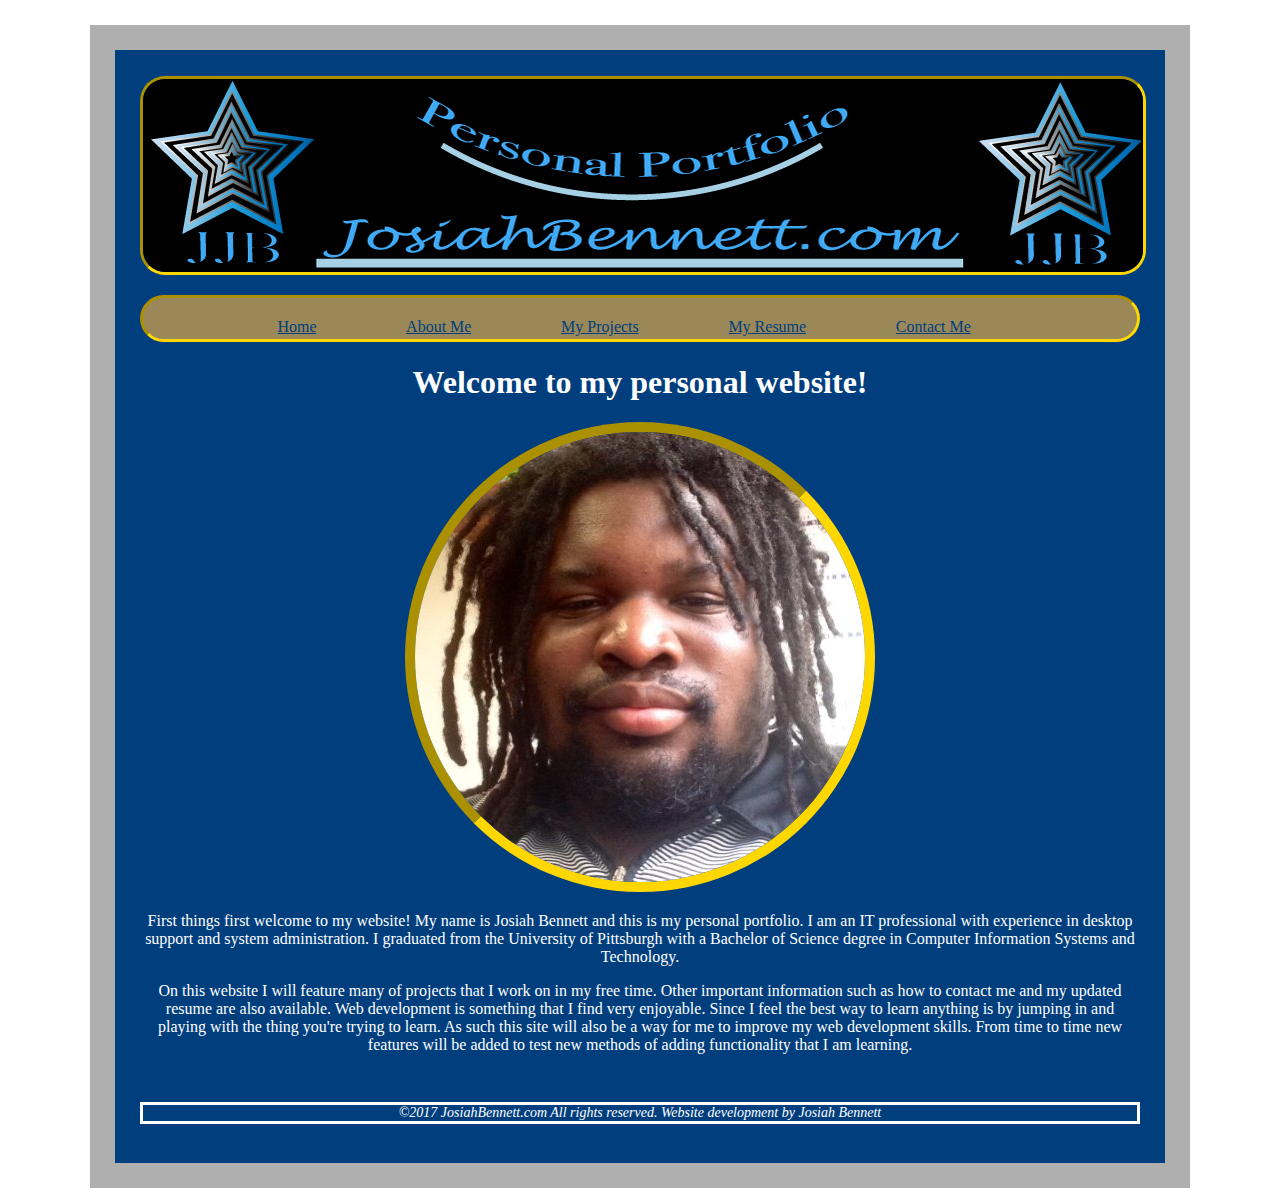
<file: index.html>
<!DOCTYPE HTML>

<html>

    <head>
        <title>My Web Portfolio!</title>
    
        <link href="JosiahBennettReplacementCSS.css" rel = 'stylesheet' type="text/css">
				<script type="text/javascript" src='clock.js'></script>
											
    </head>
    
<center><body onload="clock.js">
	
<div id = "wrapper">
    <header>
    	   <img id ="Banner" alt = 'bannerimage' src="JosiahWebSiteImages/JosiahBennettDotComLogo.jpg"/>
    </header>
	<nav class = "horizontal">
            <ul>
                <li><u><a href="index.html">Home</a></u></li>
                <li><u><a href="about_me.html">About Me</a></u></li>
                <li><u><a href="my_projects.html">My Projects</a></u></li>
                <li><u><a href="my_resume.html">My Resume</a></u></li>
                <li><u><a href="contact_me.html">Contact Me</a></u></li>
            </ul>   
    </nav>
    
    <h1>Welcome to my personal website!</h1>
    <center><img id="mainpagephoto" src="JosiahWebSiteImages/Me.jpg"  alt='JosiahPhoto'/></center>
    
    <p id="introParagraph">First things first welcome to my website! My name is Josiah Bennett and this is my personal portfolio. I 
        am an IT professional with experience in desktop support and system administration.  I graduated from the University of Pittsburgh
        with a Bachelor of Science degree in Computer Information Systems and Technology.
    </p>
    
    <p id = 'siteGoalParagraph'>
        
        On this website I will feature many of projects that I work on in my free time. Other important information such
        as how to contact me and my updated resume are also available.  Web development is something that I find very enjoyable.
        Since I feel the best way to learn anything is by jumping in and playing with the thing you're trying to learn.  As such 
        this site will also be a way for me to improve my web development skills.  From time to time new features will be added to
        test new methods of adding functionality that I am learning.
	</p>  
    
    <br>
    <footer>
	   <p id='footerText'>
		&copy;2017 JosiahBennett.com All rights reserved. Website development by Josiah Bennett	
	</p>
    </footer>
			
</div>
</body></center>


</html>
</file>
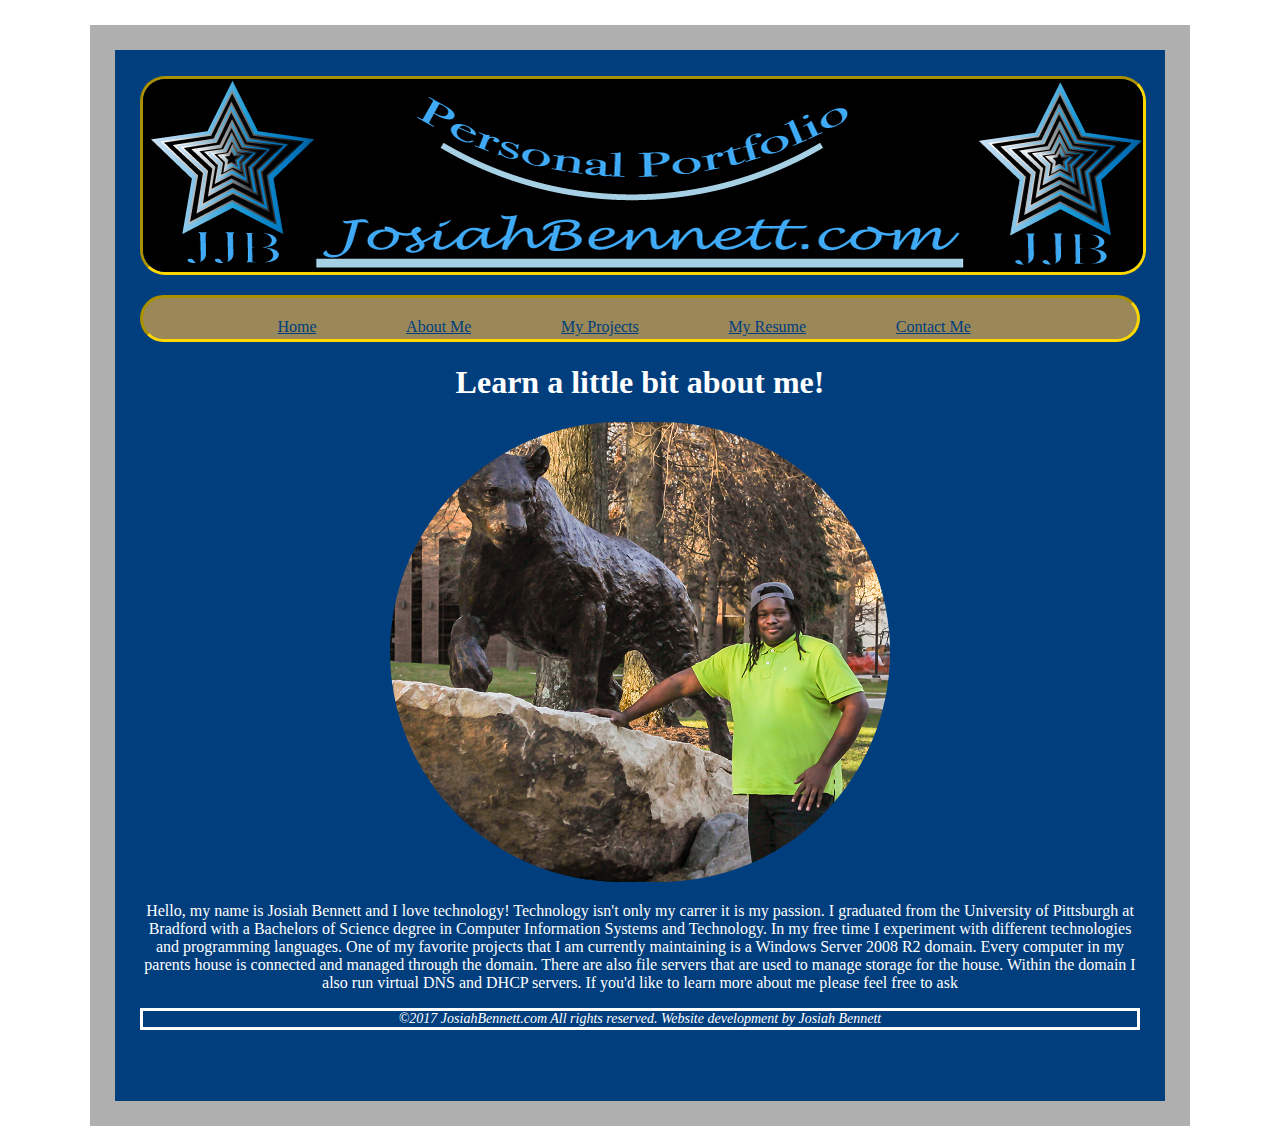
<file: about_me.html>
<!DOCTYPE html>
<html>

<head>
<meta content="text/html; charset=utf-8" http-equiv="Content-Type" />
<title>About Me</title>
<link href="JosiahBennettReplacementCSS.css" rel="stylesheet" type="text/css"/>
</head>
        
<center><body>
<div id="wrapper">
    
    <img id ="Banner"  alt='banner image' src="JosiahWebSiteImages/JosiahBennettDotComLogo.jpg"/>
    
	<nav class = "horizontal">
            <ul>
                <li><u><a href="index.html">Home</a></u></li>
                <li><u><a href="about_me.html">About Me</a></u></li>
                <li><u><a href="my_projects.html">My Projects</a></u></li>
                <li><u><a href="my_resume.html">My Resume</a></u></li>
                <li><u><a href="contact_me.html">Contact Me</a></u></li>
            </ul>   
    </nav>

        <h1>Learn a little bit about me!</h1>

        	<img id="JosiahandPanther"src="JosiahWebSiteImages/JosiahandPanther.png"/>

        	<p id="AboutMeParagraph">Hello, my name is Josiah Bennett and I love technology!  Technology isn't only my carrer it is my passion.
        	I graduated from the University of Pittsburgh at Bradford with a Bachelors of Science degree in Computer Information Systems and Technology.  
            In my free time I experiment with different technologies and programming languages.  One of my favorite projects that I am currently maintaining 
            is a Windows Server 2008 R2 domain.  Every computer in my parents house is connected and managed through the domain. There are also file servers
            that are used to manage storage for the house.  Within the domain I also run virtual DNS and DHCP servers. If you'd like to learn more about me
            please feel free to ask</p>
    
<footer>
	<p id='footerText'>
		&copy;2017 JosiahBennett.com All rights reserved. Website development by Josiah Bennett		
	</p>
</footer>

    </div>



</body></center>


</html>
</file>
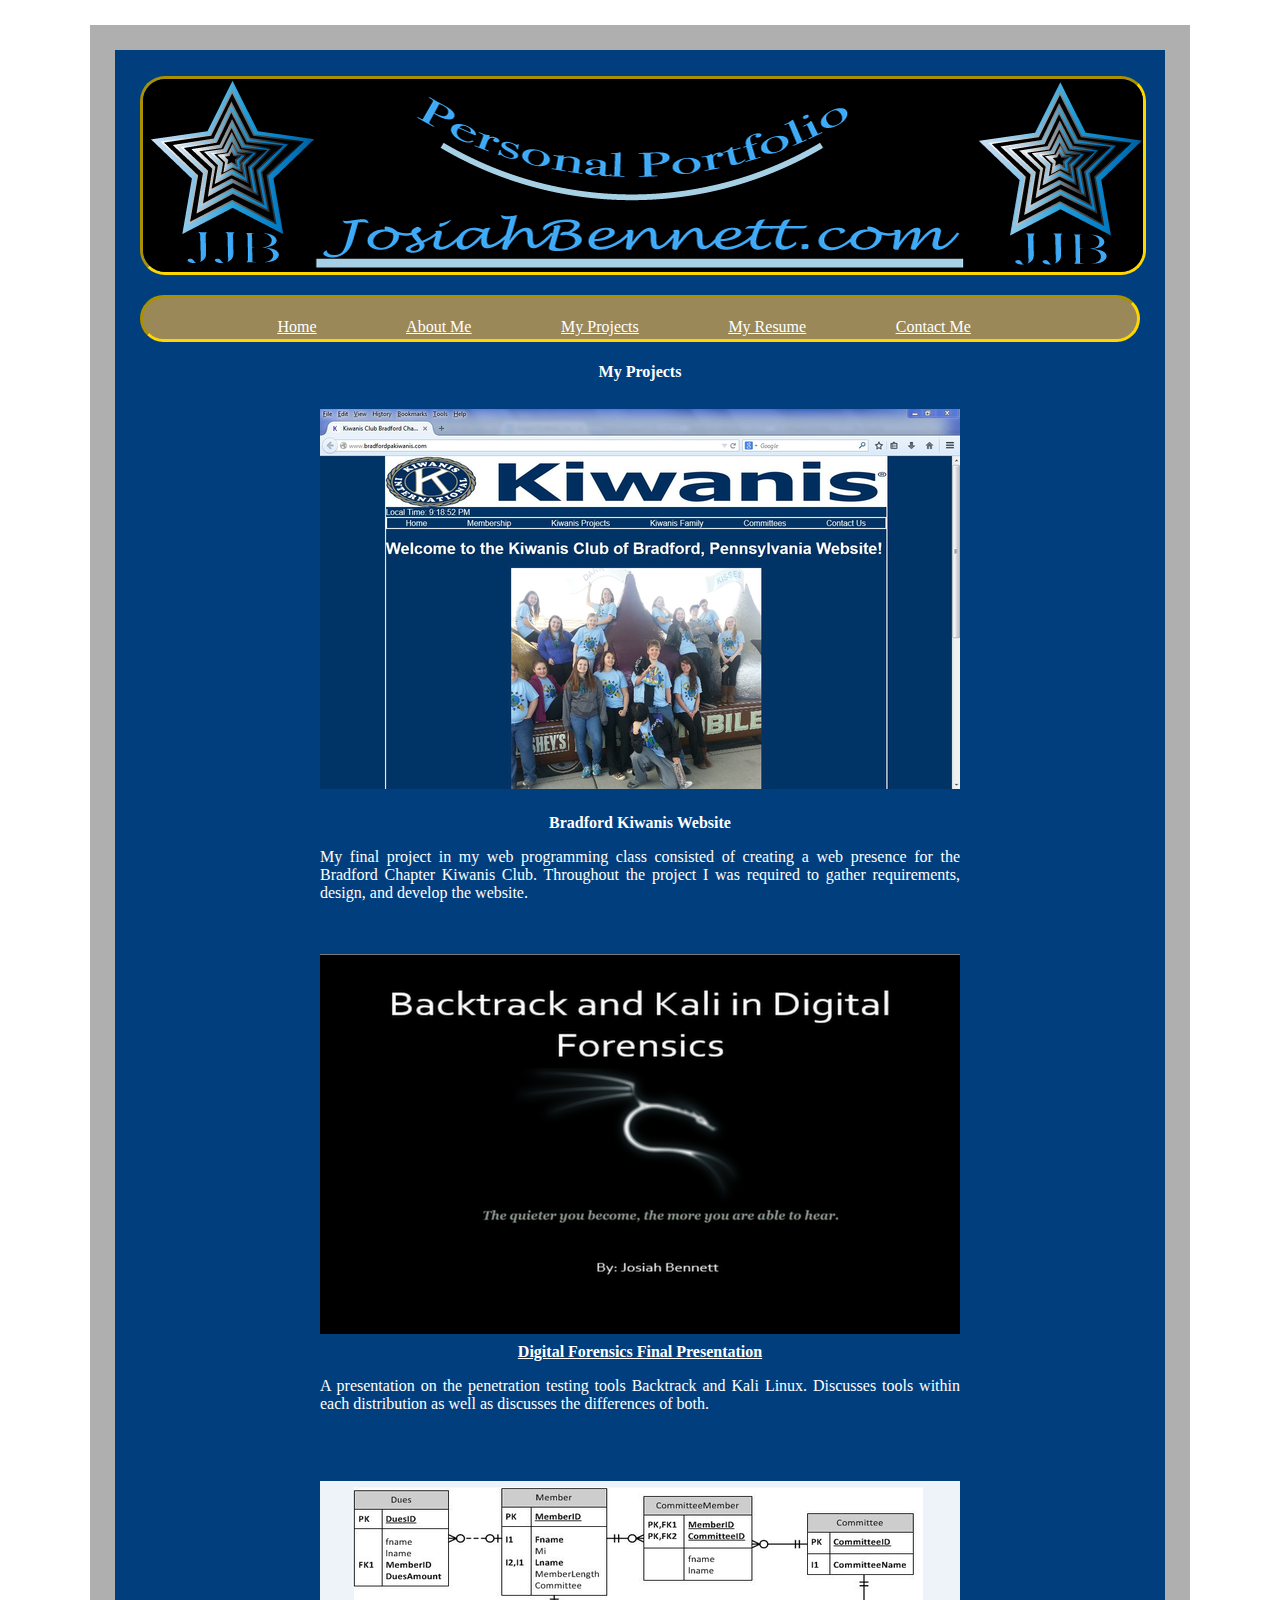
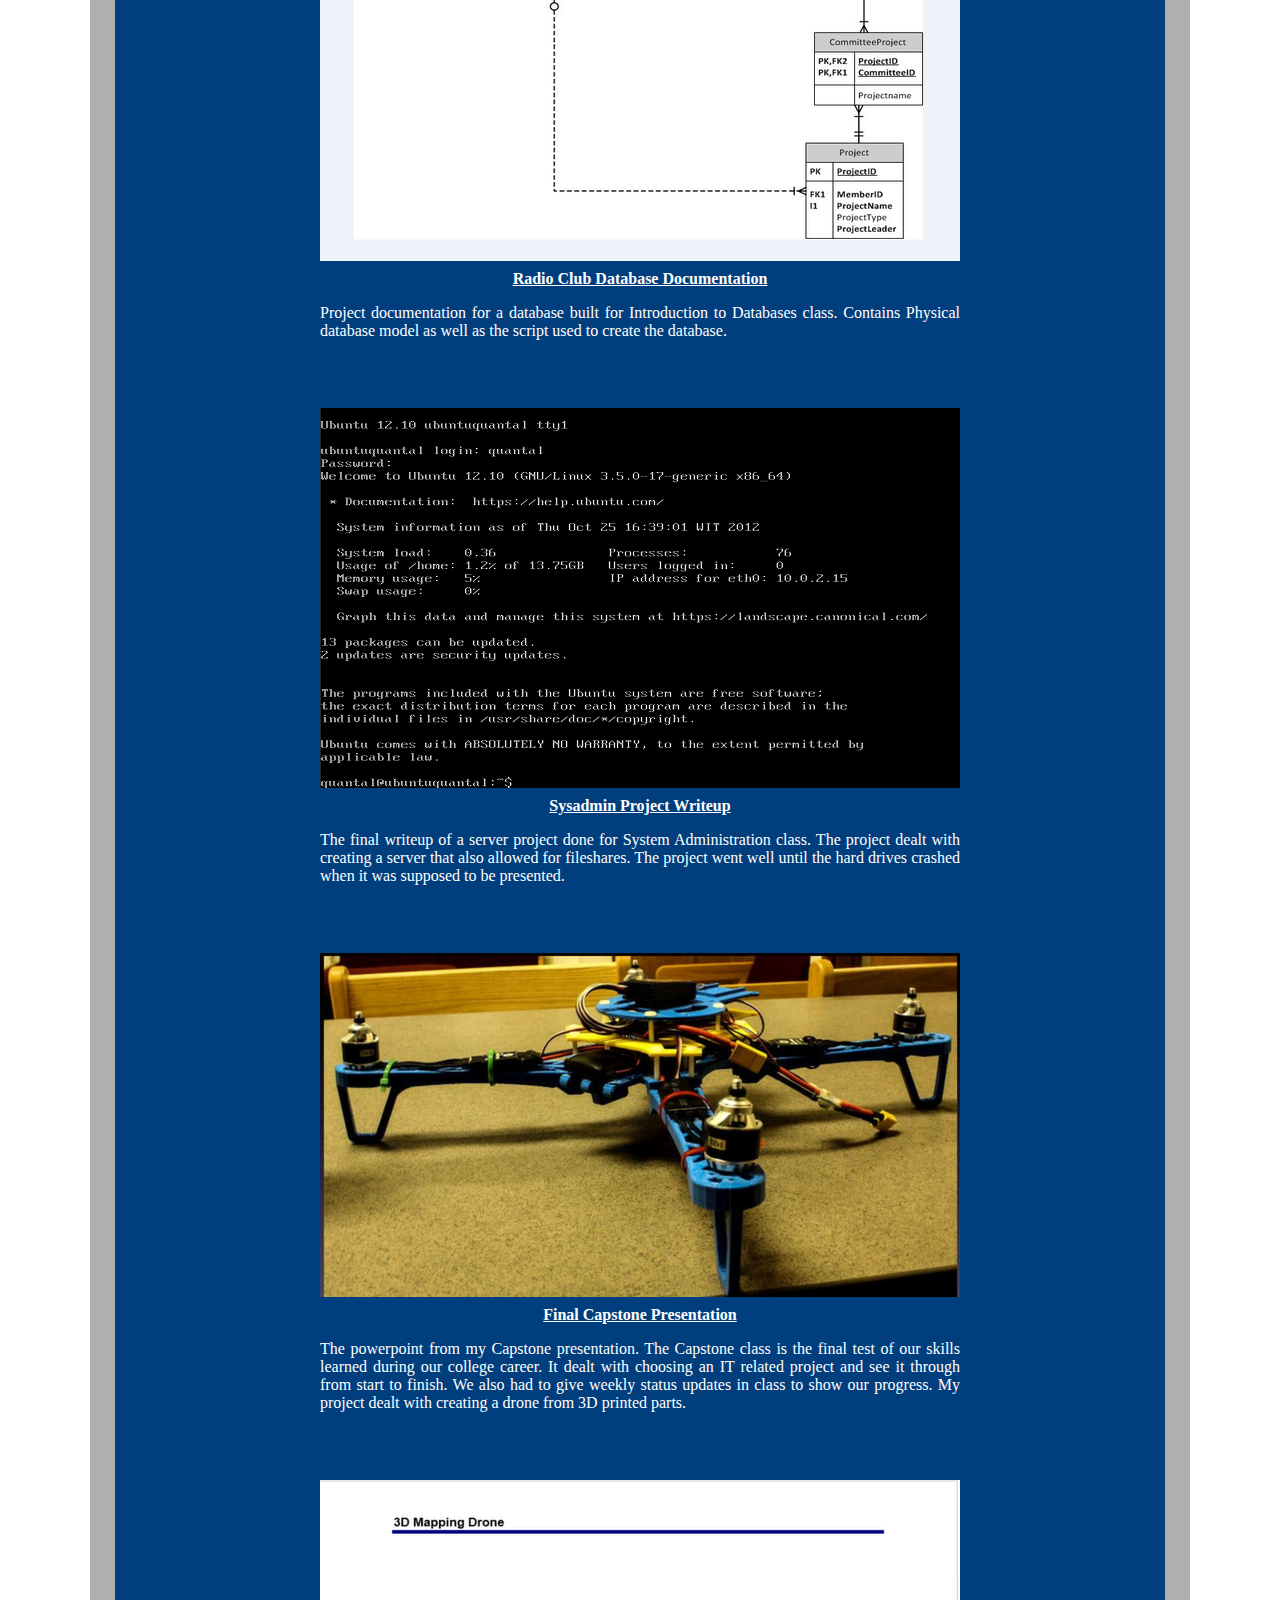
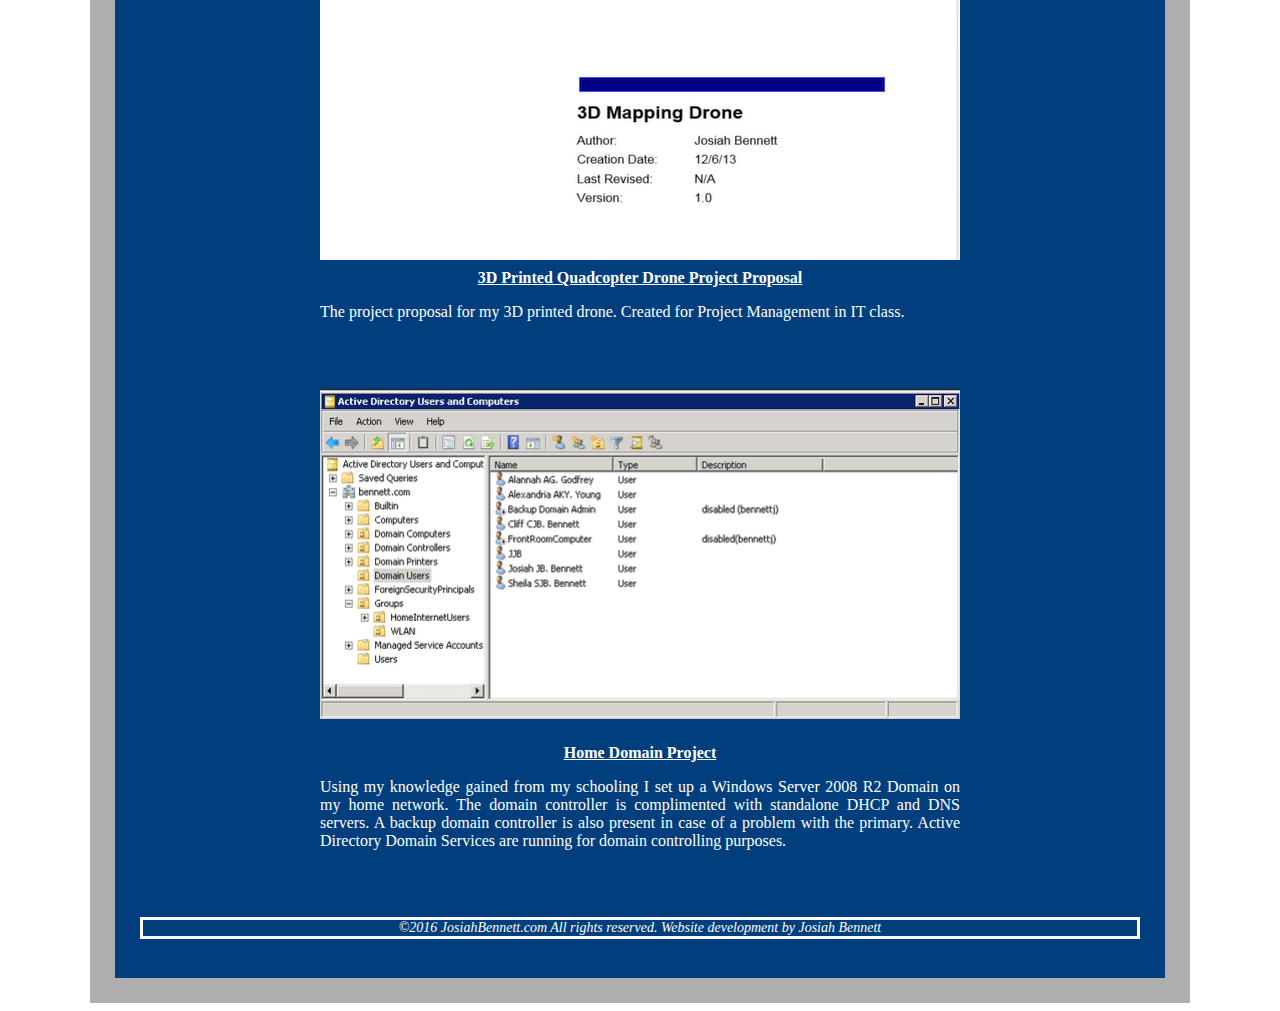
<file: my_projects.html>
<!DOCTYPE html>
<html>

<head>
<meta content="text/html; charset=utf-8" http-equiv="Content-Type" />
<title>My Projects</title>
<link href="JosiahBennettReplacementCSS.css" rel="stylesheet" type="text/css"/>
</head>
    
<style>
    a{
        
        color:white;
    }
    
    
</style>

<center><body>
<div id="wrapper">
    
    
		<img id ="Banner" src="JosiahWebSiteImages/JosiahBennettDotComLogo.jpg"/>    
	<nav class = "horizontal">
            <ul>
                <li><u><a href="index.html">Home</a></u></li>
                <li><u><a href="about_me.html">About Me</a></u></li>
                <li><u><a href="my_projects.html">My Projects</a></u></li>
                <li><u><a href="my_resume.html">My Resume</a></u></li>
                <li><u><a href="contact_me.html">Contact Me</a></u></li>
            </ul>   
    </nav>

<br>

<center><table class="ProjectsTable">
		<thead>
			<tr>
				<th>My Projects </th>

			</tr>
		</thead>
		<tr>
			<td><img id="ProjectPictures" src="JosiahWebSiteImages/KiwanisWebsiteScreenshot.png"/>
			<br />
			<center><strong><p>Bradford Kiwanis Website</p></strong></center>
			My final project in my web programming class consisted of creating
			a web presence for the Bradford Chapter Kiwanis Club.  Throughout the project
			I was required to gather requirements, design, and develop the website.  </td>

		</tr>
		<tr>
			<td><img id="ProjectPictures" src="JosiahWebSiteImages/backtrackkalipresentation.png"/><br />
			<a href="JosiahWebSiteDownloadFiles/digital-forensics-final-presentation.pptx" target="_blank">
			<center><strong>Digital Forensics Final Presentation</strong></center></a>
			<p>A presentation on the penetration testing tools Backtrack and Kali Linux.  Discusses tools
			within each distribution as well as discusses the differences of both.</p></td>

		</tr>
		<tr>
			<td><img id="ProjectPictures" src="JosiahWebSiteImages/RadioClubDatabasePicture.png"/><br />
			<a href="JosiahWebSiteDownloadFiles/radio-club-database-project-documentation.docx" target="_blank">
			<strong><center>Radio Club Database Documentation</center></strong></a>
			<p>Project documentation for a database built for Introduction to Databases class.  Contains Physical
			database model as well as the script used to create the database.</p></td>
		</tr>
		<tr>
			<td><img id="ProjectPictures" src="JosiahWebSiteImages/SystemAdminProject.png"/><br />
			<a href="JosiahWebSiteDownloadFiles/sysadmin-project-writeup.doc" target="_blank">
			<strong><center>Sysadmin Project Writeup</center></strong></a>
			<p>The final writeup of a server project done for System Administration class.  The project
			dealt with creating a server that also allowed for fileshares.  The project went well until
			the hard drives crashed when it was supposed to be presented.</p></td>
		</tr>
		<tr>
			<td><img id="ProjectPictures" src="JosiahWebSiteImages/3dprinted_quadcopter.png"/><br />
			<a href="JosiahWebSiteDownloadFiles/capstone-presentation.pptx" target="_blank">
			<center><strong>Final Capstone Presentation</strong></center></a>
			<p>The powerpoint from my Capstone presentation.  The Capstone class is the final test
			of our skills learned during our college career.  It dealt with choosing an IT related
			project and see it through from start to finish.  We also had to give weekly status updates
			in class to show our progress.  My project dealt with creating a drone from 3D printed parts.</p></td>
		</tr>
		<tr>
			<td><img id="ProjectPictures" src="JosiahWebSiteImages/3dmappingprojectproposal.png"/><br />
			<a href="JosiahWebSiteDownloadFiles/3d-mapping-drone.docx" target="_blank">
			<center><strong>3D Printed Quadcopter Drone Project Proposal</strong></center></a>
			<p>The project proposal for my 3D printed drone.  Created for Project Management in IT
			class.</p></td>
		</tr>
		<tr>
			<td><img id="ProjectPictures"src="JosiahWebSiteImages/HomeDomainProject.png"/><br />
			<center><strong><u><p>Home Domain Project</p></u></strong></center>
			<p>Using my knowledge gained from my schooling I set up a Windows
			Server 2008 R2 Domain on my home network.  The domain controller is
			complimented with standalone DHCP and DNS servers.  A backup domain
			controller is also present in case of a problem with the primary.
			Active Directory Domain Services are running for domain controlling
			purposes.</p></td>
		</tr>
	</table></center>

    
    	<center><footer>
	<p id='footerText'>
		&copy;2016 JosiahBennett.com All rights reserved. Website development by Josiah Bennett	
	</p>
</footer></center>
</div>
</body></center>



</html>
</file>
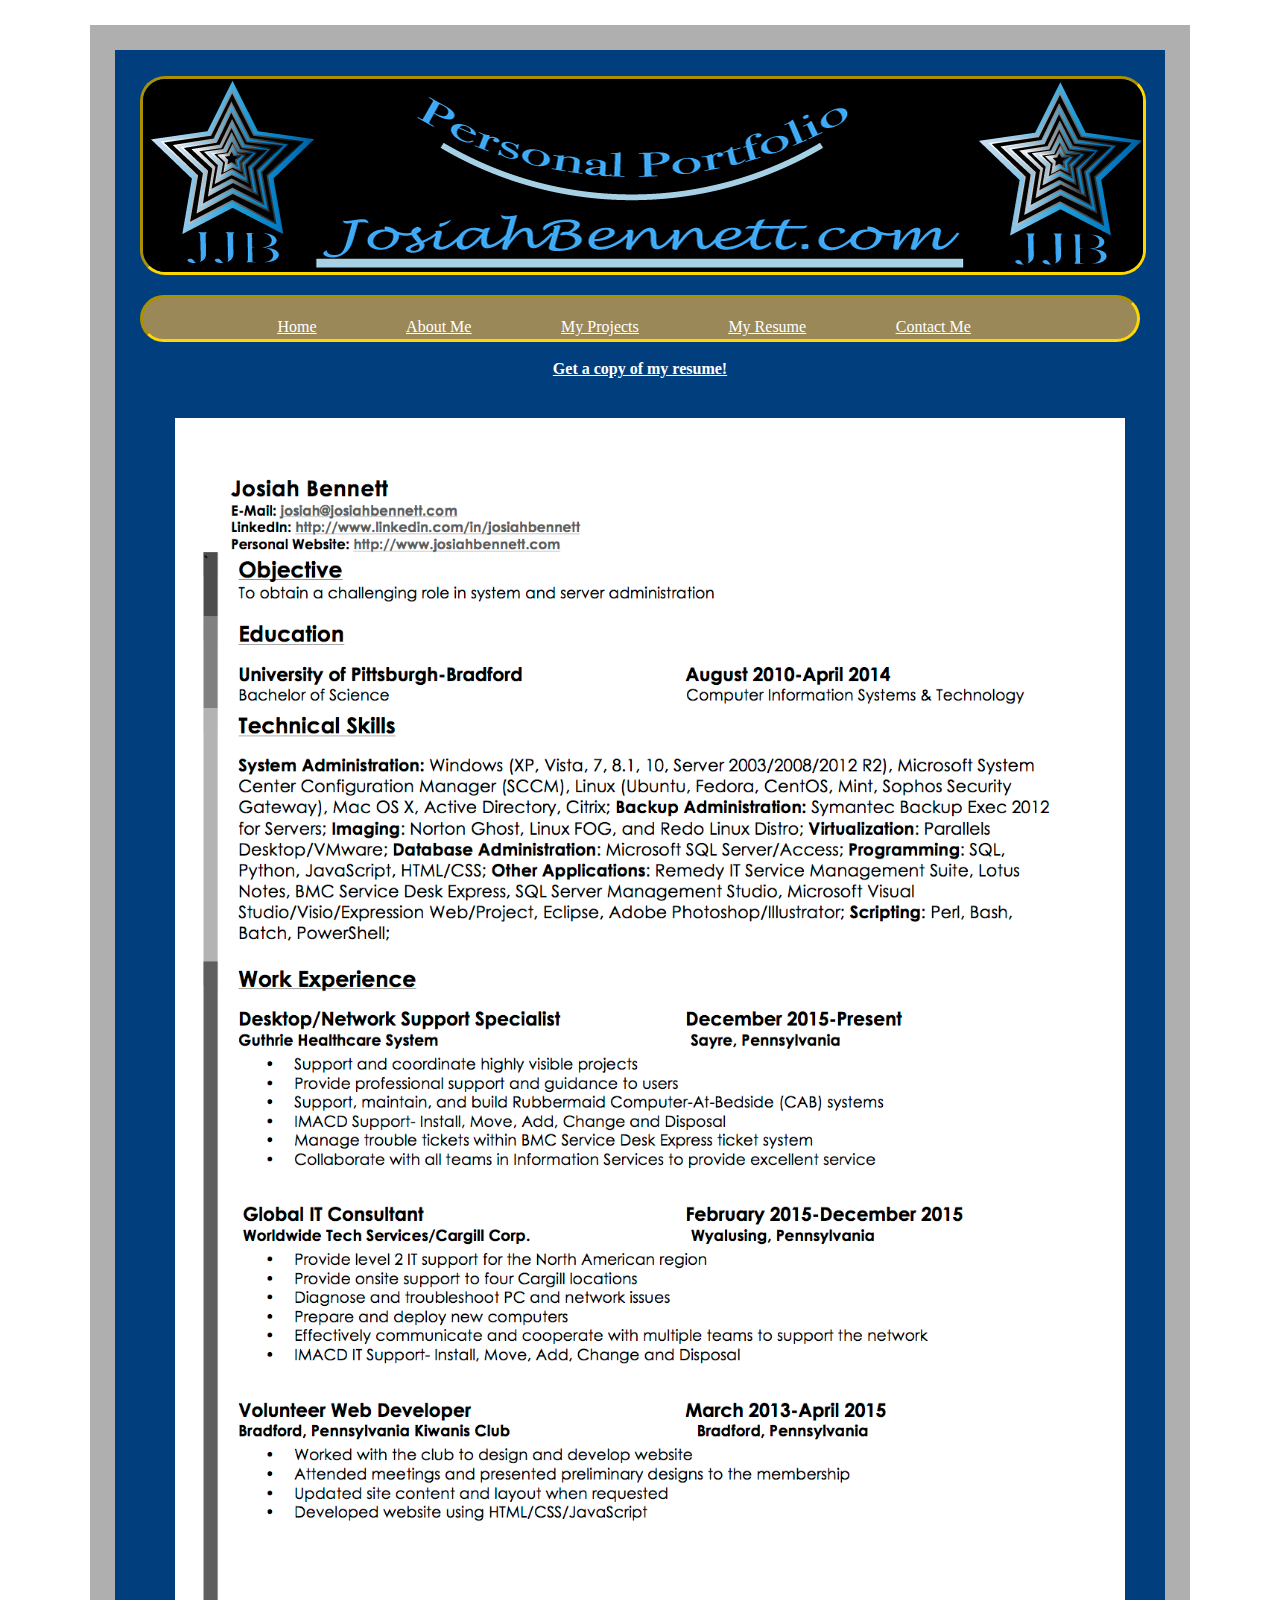
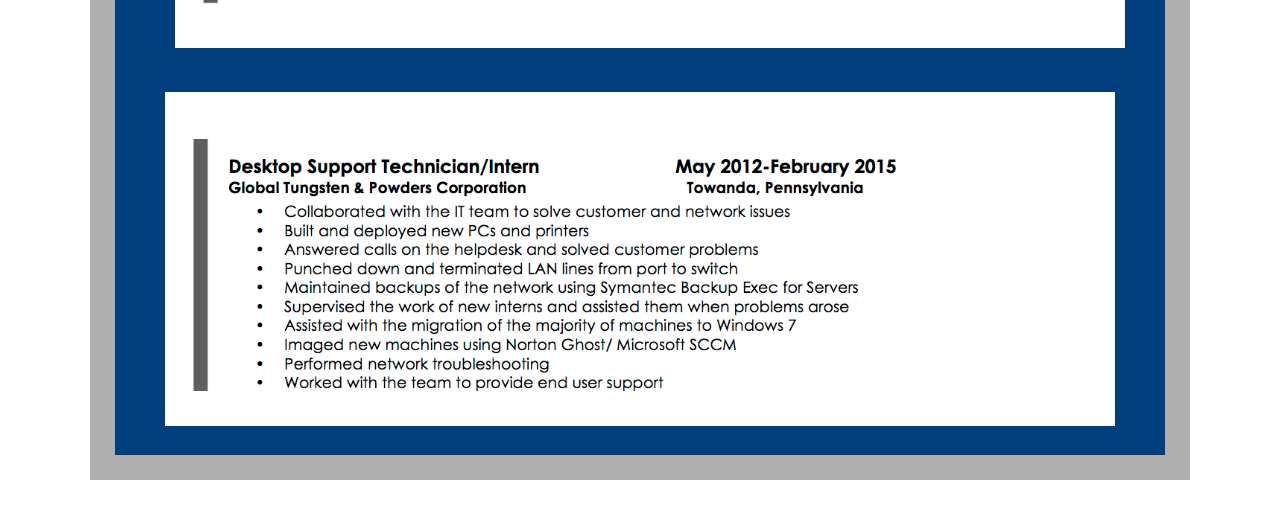
<file: my_resume.html>
<!DOCTYPE html>
<html>
<head>
<meta content="text/html; charset=utf-8" http-equiv="Content-Type" />
<title>My Resume</title>
<link href="JosiahBennettReplacementCSS.css" rel="stylesheet" type="text/css"/>

</head>
    
<style>
    a{
        
        color:white;
    }
    
</style>



<center><body>
<div id="wrapper">
    
    
    <img id ="Banner" src="JosiahWebSiteImages/JosiahBennettDotComLogo.jpg"/>
    
	<nav class = "horizontal">
            <ul>
                <li><u><a href="index.html">Home</a></u></li>
                <li><u><a href="about_me.html">About Me</a></u></li>
                <li><u><a href="my_projects.html">My Projects</a></u></li>
                <li><u><a href="my_resume.html">My Resume</a></u></li>
                <li><u><a href="contact_me.html">Contact Me</a></u></li>
            </ul>   
    </nav>
    			<a href="JosiahWebSiteDownloadFiles/Josiah%20Bennett%20Latest%20Resume%20Software.docx" class='resumedownload' target="_blank">
			<center><strong>Get a copy of my resume!</strong></center></a>
    
   <img id="resume" src="JosiahWebSiteImages/Josiah Bennett Latest Resume 11-27-2016.png"/>
	 <img id="resume" src="JosiahWebSiteImages/Josiah Bennett Latest Resume 11-27-2016Page2.png"/>

</div>

</body></center>

	<center><footer>
	<p>

		&copy;2016 JosiahBennett.com All rights reserved. Website development by Josiah Bennett
	</p>
</footer></center>
</html>
</file>
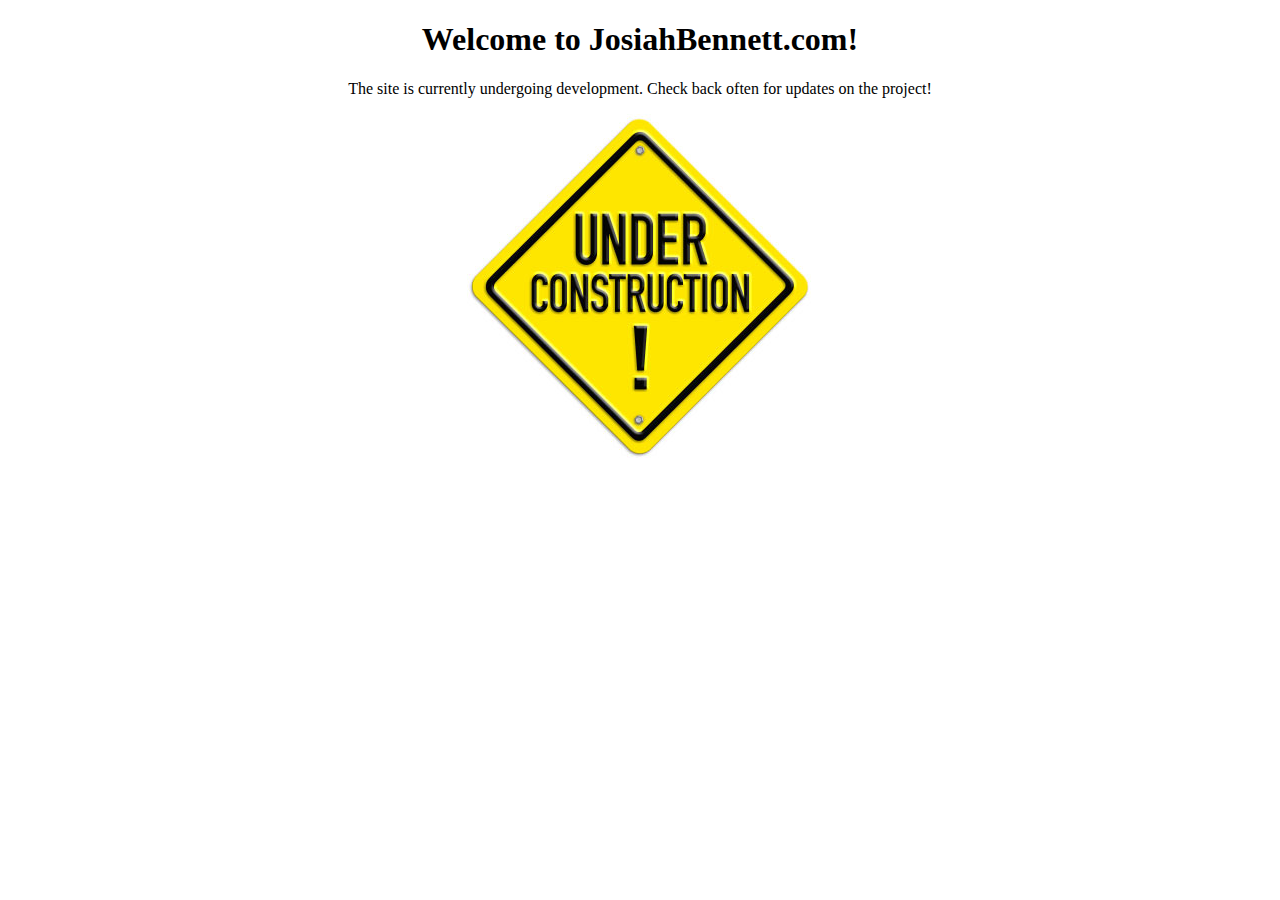
<file: under_construction.html>
﻿<!DOCTYPE html PUBLIC "-//W3C//DTD XHTML 1.0 Transitional//EN" "http://www.w3.org/TR/xhtml1/DTD/xhtml1-transitional.dtd">
<html xmlns="http://www.w3.org/1999/xhtml">

<head>
<meta content="text/html; charset=utf-8" http-equiv="Content-Type" />
<title>Under Construction</title>
</head>

<center><body>
	<h1>Welcome to JosiahBennett.com!</h1>
	<p>The site is currently undergoing development. Check back often for updates on the project!</p>
		<center><img src="JosiahWebSiteImages/construction.jpg"></center>
</body></center>

</html>
</file>
<file: JosiahBennettReplacementCSS.css>
/*
Bennett, Josiah
JosiahBennett.com
2/7/2017

Stylesheet created specifically for JosiahBennett.com webpage.
*/


/****************
GENERAL
****************/
body{
color:white;
	
}

#wrapper{
	max-width: 1000px;
	background:#003E7E;
    margin: 2% 2% 0 2%;
    padding: 2% 2% 2% 2%;
	min-height: 1000px;
    border: 25px;
    border-color:#AFAFAF;
    border-style: solid;

}

#mainpagephoto{

    width:45%;
    border-radius: 80%;
    border:10px;
	border-color:gold;
	border-style:inset;
}

#JosiahandPanther{
    
    border-radius: 360px;
}

#footerText{
    font-style: italic;
    font-size: 14px;
    text-align: center;
    border:medium;
    border-color: white;
    border-style:solid;
    margin-top:3em
    max-width:100%;
    
}

#Banner{
    width: 100%;
    border:medium;
	border-color:gold;
	border-style:inset;
	border-radius:25px;
    margin-bottom:1em;
}

a{
	color:#003E7E;
	
}

header{
	background:#003E7E;
	max-width:1000px;
}



/*****************************************************
My Projects Page Formatting
*****************************************************/

.ProjectsTable{
	
	padding-bottom:10px;
	text-align:center;
	color:white;

}

.ProjectsTable td{
color:white;
width:640px;
text-align:justify;
padding-top:25px;
padding-bottom:25px;
	
}

.ProjectsTable tr{
	color:white;

}

#ProjectPictures{
	padding-bottom:5px;
    width:100%;
}

/*****************************************************
Resume Page Formatting
*****************************************************/

#resume{
	width:95%;
    margin-top:2.5em;
}

.resumedownload{
    
    margin:2%;
}

/*****************************************************
Photography Page Formatting
*****************************************************/

#FlickrSlideshow{
	margin-top:2em;
	margin-bottom:2em;

}

/*****************************************************
Contact Me Page Formatting
*****************************************************/
.contactmetable{
	padding:10px;
}

.contactmetable td{
	padding:15px;
	float:left;
	table-layout:auto;
}

/*****************************************************
Navigation
*****************************************************/

nav{
	text-align: center;
	padding:0.3em;
	margin 25px 0 0;
	max-width:1000px;
	background:#9a8858;
	height: 2em;
	border:medium;
	border-color:gold;
	border-style:inset;
	border-radius:25px;
}

nav ul{	
list-style: none;
}

nav ul li{
	
	float:left;
	max-width:1000px;
	padding-left:5.6em;
	
}

nav ul li a:hover{
	
	color: #FFFFFF;
}

#menuBanner{
	
	background:#003E7E;
    max-width: 1000px;
    padding: 5px 0 5px 0;
	
}

/*End Stylesheet Formatting*/
</file>
